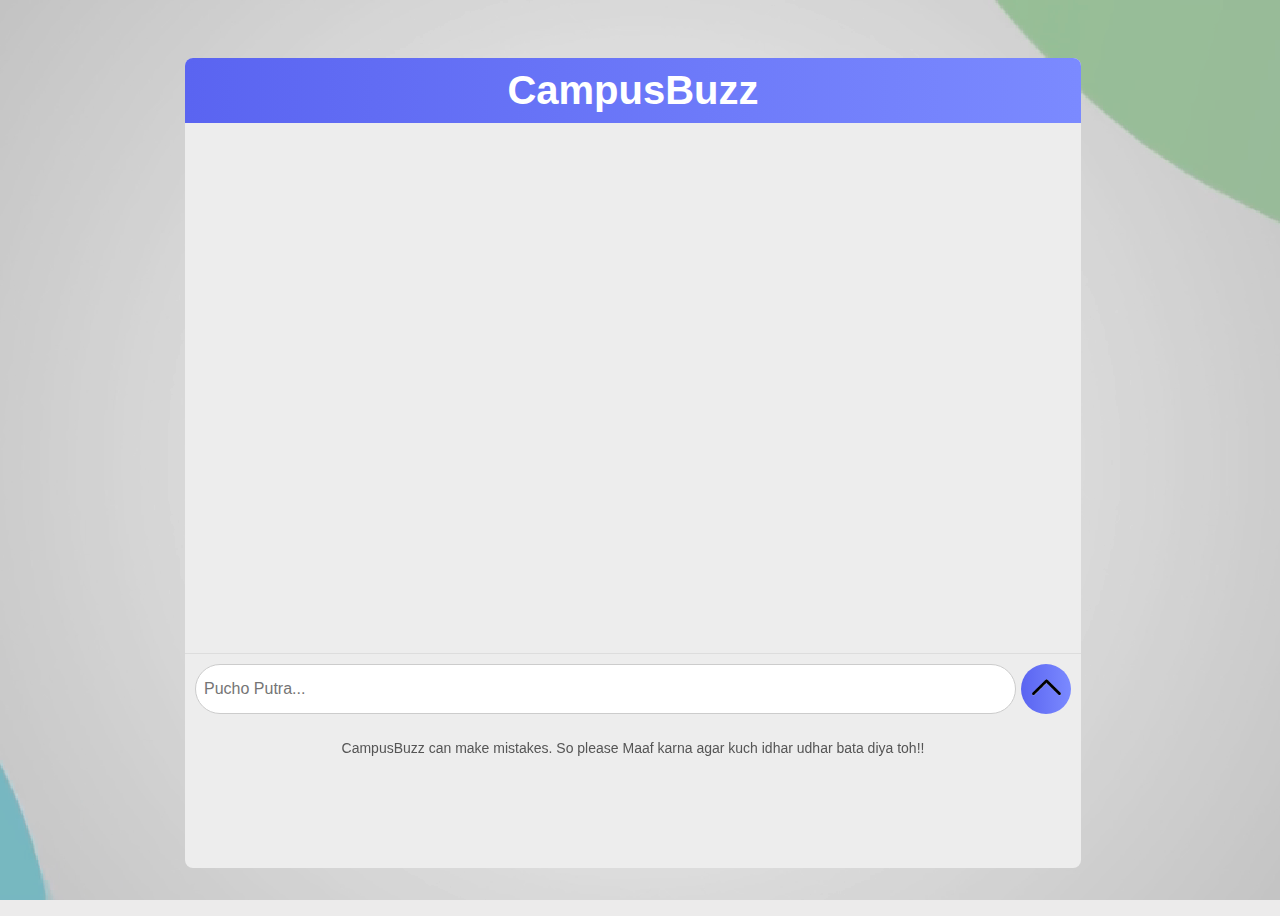
<file: frontend/index.html>
<!DOCTYPE html>
<html lang="en">
<head>
  <meta charset="UTF-8">
  <title>CampusBuzz - Chatbot</title>
  <link rel="stylesheet" href="./style.css">
  <link rel="icon" type="image/png" href="./sitelogo.svg">
  <link rel="preconnect" href="https://fonts.googleapis.com">
<link rel="preconnect" href="https://fonts.gstatic.com" crossorigin>
<link href="https://fonts.googleapis.com/css2?family=Special+Gothic+Condensed+One&display=swap" rel="stylesheet">
</head>
<body>
  <video autoplay muted loop playsinline class="bg-video">
    <source src="./92680-637275034_medium.mp4" type="video/mp4" />
    Your browser does not support the video tag.
  </video>
  <div class="chat-container">
    <h1>CampusBuzz</h1>
    <div id="chat-box"></div>
    <div id="loading" class="loading-indicator" style="display: none;">
    <p>Bot is typing<span class="dots"></span></p>
  </div>
    <div class="input-container">
      <input type="text" id="user-input" placeholder="Pucho Putra...">
      <button onclick="sendMessage()"><img src="./send button4.png" class="btnimg"></button>
    </div>
    <div class="note-text">
      <p>CampusBuzz can make mistakes. So please Maaf karna agar kuch idhar udhar bata diya toh!!</p>
    </div>
  </div>
  <script src="./script.js"> </script>
</body>
</html>
</file>
<file: frontend/style.css>
body {
  font-family: "Special Gothic Condensed One", sans-serif;
  font-style: normal;
  background: #ecebeb;
  display: flex;
  justify-content: center;
  align-items: center;
  height: 100vh;
  min-width: 100vw;
  overflow: hidden;
}
.bg-video {
  position: fixed;
  top: 0;
  left: 0;
  width: 100vw;
  height: 100vh;
  object-fit: cover;
  z-index: -1;
  opacity: 0.6;
  pointer-events: none;
}
.chat-container {
  background: rgba(255, 255, 255, 0.9);
  backdrop-filter: blur(2px);
  background: #ededed;
  width: 70%;
  height: 90%;
  margin-right: 30px;
  border-radius: 8px;
  overflow: hidden;
  display: flex;
  flex-direction: column;
  margin-top: 10px;
}
h1 {
  text-align: center;
  padding: 10px;
  font-size: 40px;
  font-family: "Dosis", sans-serif;
  font-weight: 600;
  background: linear-gradient(to right, #5a64f1, #7b8aff);
  color: #fff;
  margin: 0;
}
#chat-box {
  padding: 15px;
  height: 500px;
  overflow-y: auto;
  border-bottom: 1px solid #ddd;
  display: flex;
  flex-direction: column;
}
.user-msg {
  margin-bottom: 10px;
  align-self: flex-end;
  background-color: #b7b7b7;
  padding: 8px;
  font-family: "Roboto", sans-serif;
  border-radius: 5px;
  max-width: 80%;
  font-weight: lighter;
  font-size: 16px;
}
.bot-msg {
  margin-bottom: 10px;
  align-self: flex-start;
  background-color: #5c67f2;
  padding: 8px;
  color: #fff;
  border-radius: 5px;
  font-family: "Roboto", sans-serif;
  max-width: 80%;
  font-weight: lighter;
  font-size: 16px;
}
.input-container {
  display: flex;
  padding: 10px;
  font-family: "Roboto", sans-serif;
}
#user-input {
  flex: 1;
  padding: 8px;
  font-size: 16px;
  font-family: "Roboto", sans-serif;
  font-weight: 500;
  border-radius: 30px;
  border: 1px solid #ccc;
  outline: none;
}
button {
  padding: 8px 12px;
  background: linear-gradient(to right, #5a64f1, #7b8aff);
  color: white;
  font-family: "Dosis", sans-serif;
  font-weight: 600;
  border: none;
  cursor: pointer;
  width: 50px;
  height: 50px;
  border-radius: 100%;
  margin-left: 5px;
}
.btnimg {
  display: flex;
  height: 22px;
  align-items: center;
  margin-left: -4px;
  margin-top: -2px;
}
.note-text {
  font-size: 14px;
  color: #555;
  margin-top: 2px;
  font-family: "Roboto", sans-serif;
  text-align: center;
}
.loading-indicator {
  padding: 0 15px;
  font-size: 14px;
  font-style: italic;
  font-family: "Roboto", sans-serif;
  color: #555;
  margin-bottom: 10px;
}
#typing-dots {
  display: inline-block;
  width: 20px;
  text-align: left;
}
@media (orientation: portrait) {
  .chat-container {
    margin-top: -300px;
    width: 90%;
    height: 60%;
    max-height: 800px;
    overflow-y: hidden;
  }
  h1 {
    font-size: 40px;
    padding: 8px;
  }
  .bg-video {
    width: 100%;
    height: 100%;
    object-fit:fill;
  }
  .input-container {
    flex-direction: row;
    align-items: center;
  }
  #user-input {
    font-size: 20px;
  }
  button {
    width: 50px;
    height: 50px;
  }
  .user-msg, .bot-msg {
    font-size: 20px;
    max-width: 90%;
    font-weight: 500;
  }
  .note-text {
    font-size: 16px;
  }
  .loading-indicator{
    font-size: 16px;
  }
}
</file>
